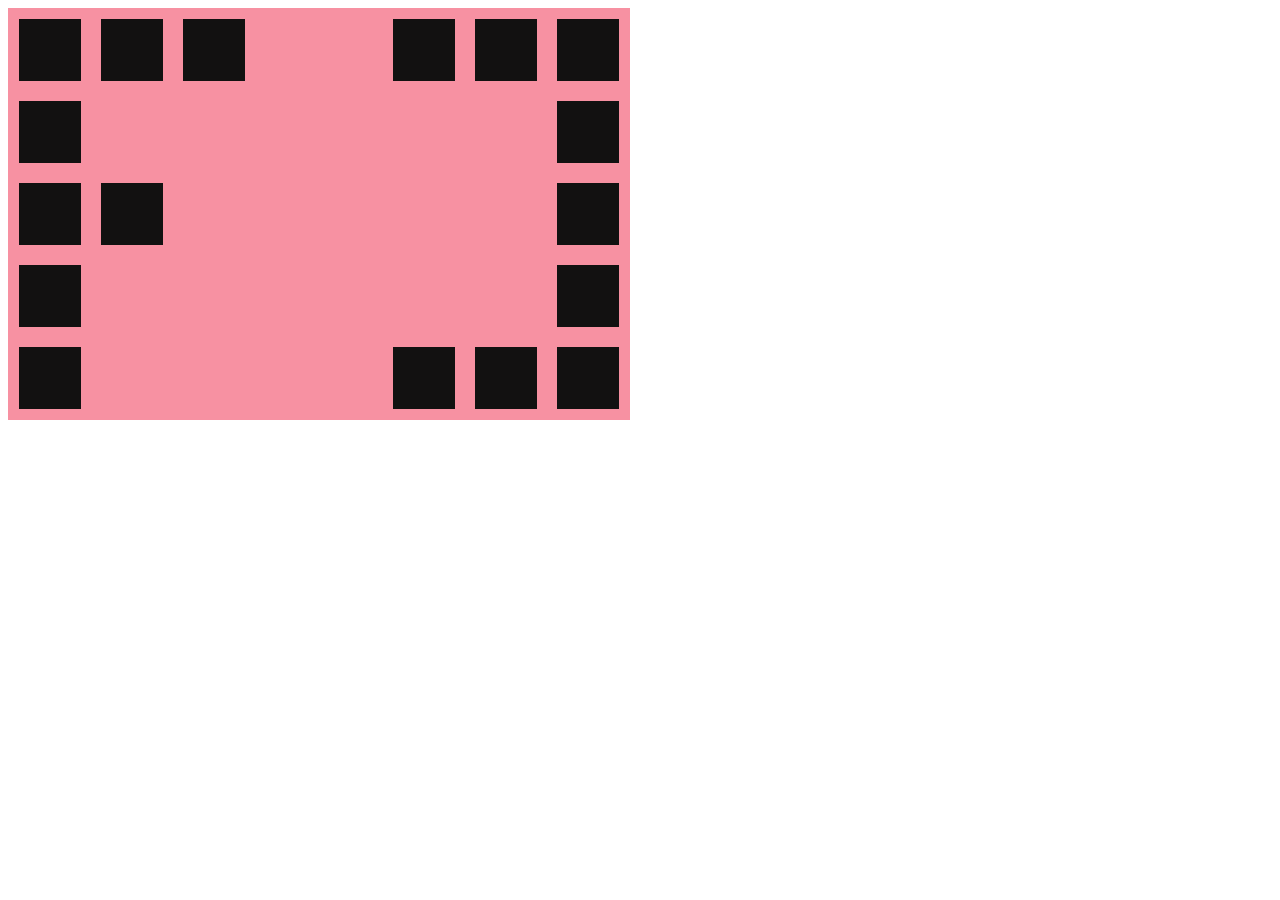
<file: src/float/float.html>
<!DOCTYPE html>
<html lang="en">
  <head>
    <meta charset="UTF-8" />
    <meta http-equiv="X-UA-Compatible" content="IE=edge" />
    <meta name="viewport" content="width=device-width, initial-scale=1.0" />
    <title>Float</title>
    <link rel="stylesheet" href="./float.css" />
  </head>
  <body>
    <table>
      <tr>
        <td><div></div></td>
        <td><div></div></td>
        <td><div></div></td>
        <td></td>
        <td></td>
        <td><div class="right_side"></div></td>
        <td><div></div></td>
        <td><div></div></td>
      </tr>
      <tr>
        <td><div></div></td>
        <td></td>
        <td></td>
        <td></td>
        <td></td>
        <td></td>
        <td></td>
        <td><div></div></td>
      </tr>
      <tr>
        <td><div></div></td>
        <td><div></div></td>
        <td></td>
        <td></td>
        <td></td>
        <td></td>
        <td></td>
        <td><div></div></td>
      </tr>
      <tr>
        <td><div></div></td>
        <td></td>
        <td></td>
        <td></td>
        <td></td>
        <td></td>
        <td></td>
        <td><div></div></td>
      </tr>
      <tr>
        <td><div></div></td>
        <td></td>
        <td></td>
        <td></td>
        <td></td>
        <td><div class="right_side"></div></td>
        <td><div></div></td>
        <td><div></div></td>
      </tr>
    </table>
  </body>
</html>
</file>
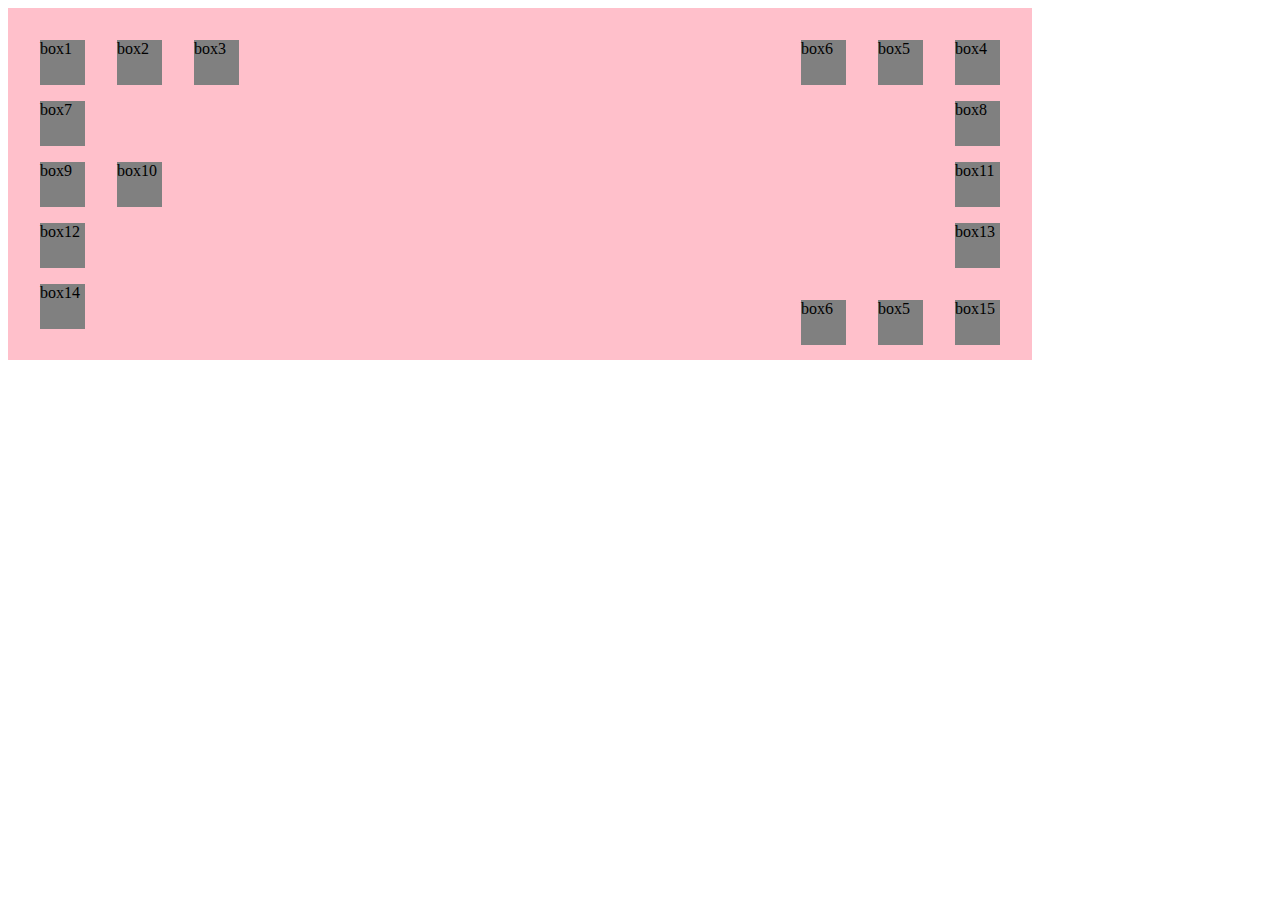
<file: src/float/float2.html>
<!DOCTYPE html>
<html lang="en">
  <head>
    <meta charset="UTF-8" />
    <meta http-equiv="X-UA-Compatible" content="IE=edge" />
    <meta name="viewport" content="width=device-width, initial-scale=1.0" />
    <title>Float Result 2</title>
    <link rel="stylesheet" href="./float2.css" />
  </head>
  <body>
    <div class="app_box">
      <div class="box box_1">box1</div>
      <div class="box box_2">box2</div>
      <div class="box box_3">box3</div>

      <div class="box box_4">box4</div>
      <div class="box box_5">box5</div>
      <div class="box box_6">box6</div>
      
      <div class="box box_7">box7</div>
      <div class="box box_8">box8</div>
      
      <div class="box box_9">box9</div>
      <div class="box box_10">box10</div>
      <div class="box box_11">box11</div>
      
      <div class="box box_12">box12</div>
      <div class="box box_13">box13</div>
      
      <div class="box box_14">box14</div>
      <div class="box box_15">box15</div>
      <div class="box box_5">box5</div>
      <div class="box box_6">box6</div>
    </div>
  </body>
</html>
</file>
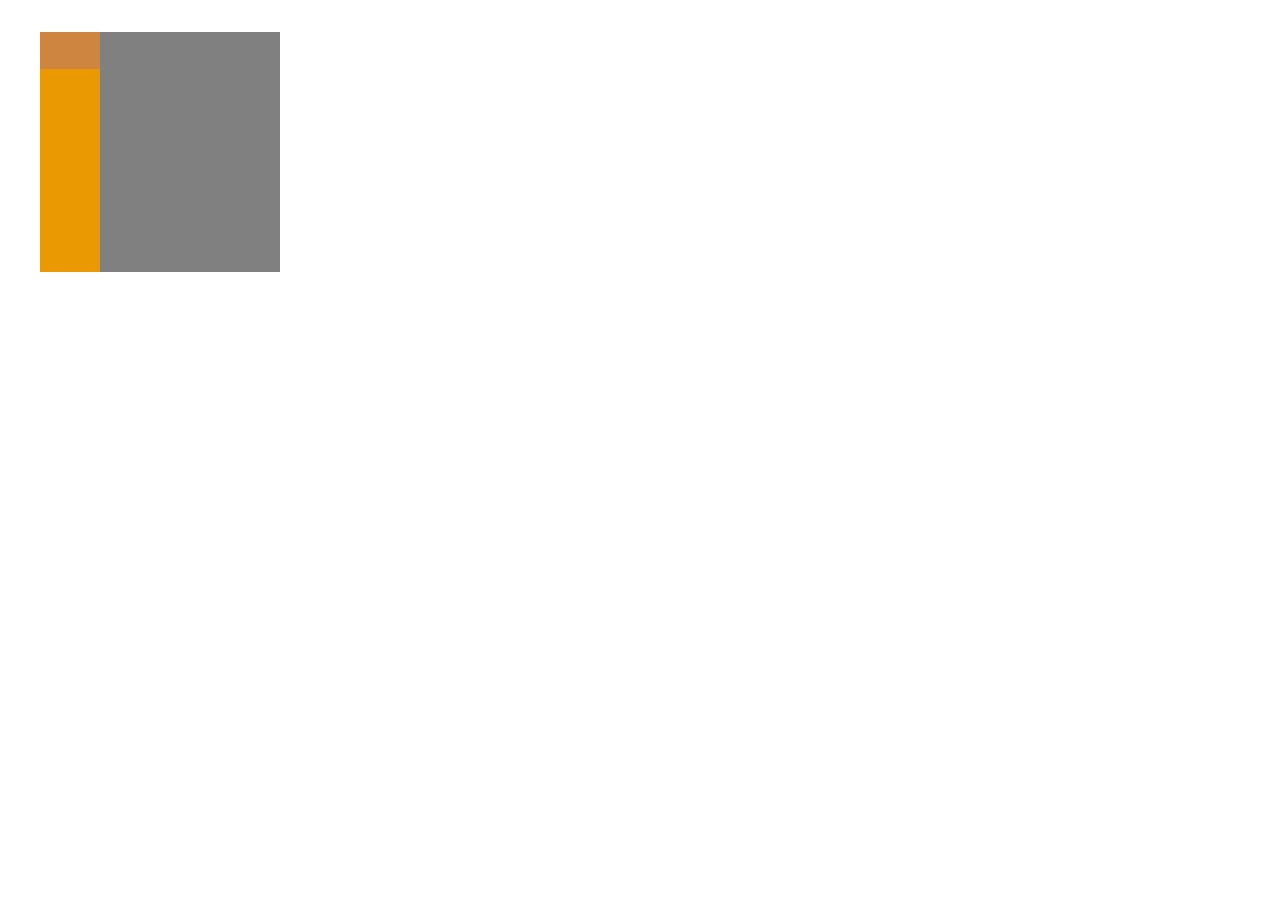
<file: src/menu/menu.html>
<!DOCTYPE html>
<html lang="en">
  <head>
    <meta charset="UTF-8" />
    <meta http-equiv="X-UA-Compatible" content="IE=edge" />
    <meta name="viewport" content="width=device-width, initial-scale=1.0" />
    <title>Menu</title>
    <link rel="stylesheet" href="./menu.css" />
    <link
      rel="stylesheet"
      href="https://cdnjs.cloudflare.com/ajax/libs/font-awesome/6.1.1/css/all.min.css"
      integrity="sha512-KfkfwYDsLkIlwQp6LFnl8zNdLGxu9YAA1QvwINks4PhcElQSvqcyVLLD9aMhXd13uQjoXtEKNosOWaZqXgel0g=="
      crossorigin="anonymous"
      referrerpolicy="no-referrer"
    />
  </head>
  <body>
    <nav class="app__navbar">
      <div class="open_menu">
        <div class="emoji"><i class="fa-solid fa-greater-than"></i></div>

        <div class="secret_menu">
          <div class="secret_menu-text">
            <span>MENU</span>
            <span><i class="fa-solid fa-less-than"></i></span>
          </div>
        </div>
        <ul>
          <li>Homepage</li>
          <li>Products</li>
          <li>About Us</li>
          <li>Contact Us</li>
        </ul>
      </div>
    </nav>
  </body>
</html>
</file>
<file: src/float/float.css>
table {
    background-color: rgb(247, 145, 162);
}

div {
    background-color: rgb(18, 17, 17);
    width: 30px;
    height: 30px;
    padding: 1rem;
    margin: 0.5rem;
}

.right_side {
    margin-left: 8rem;
}
</file>
<file: src/float/float2.css>
.app_box {
  background-color: pink;
  width: 80vw;
  height: 22rem;
}

.box {
  background-color: gray;
  width: 45px;
  height: 45px;
}

.box_1, 
.box_2, 
.box_3 {
  float: left;
  margin-left: 2rem;
  margin-top: 2rem;
}

.box_4, 
.box_5,
.box_6 {
  float: right;
  margin-right: 2rem;
  margin-top: 2rem;
}

.box_7 {
  clear: left;

  float: left;
  margin-left: 2rem;
  margin-top: 1rem;
}

.box_8 {
  float: right;
  margin-right: 2rem;
  margin-top: 1rem;
}

.box_9 {
  clear: right;

  float: left;
  margin-left: 2rem;
  margin-top: 1rem;
}

.box_10 {
  float: left;
  margin-left: 2rem;
  margin-top: 1rem;
}

.box_11 {
  float: right;
  margin-right: 2rem;
  margin-top: 1rem;
}

.box_12 {
  clear: right;

  float: left;
  margin-left: 2rem;
  margin-top: 1rem;
}

.box_13 {
  float: right;
  margin-right: 2rem;
  margin-top: 1rem;
}

.box_14 {
  clear: right;

  float: left;
  margin-top: 1rem;
  margin-left: 2rem;
}

.box_15 {
  float: right;
  margin-top: 2rem;
  margin-right: 2rem;
}
</file>
<file: src/menu/menu.css>
.app__navbar {
  background-color: rgb(128, 128, 128);
  width: 15rem;
  height: 15rem;
  margin: 2rem;
}

.open_menu {
  background-color: rgb(235, 153, 2);
  width: 25%;
  height: 15rem;
  float: left;
}

.emoji {
  background-color: peru;
}

.secret_menu {
  background-color: peru;
}
.open_menu .secret_menu,
.open_menu ul {
  display: none;
}

.fa-greater-than {
  background-color: peru;
  font-size: 2rem;
  margin: 1rem;
}

.open_menu .emoji:hover .open_menu {
  width: 75%;
}

ul {
  list-style: none;
  font-size: 1.2rem;
  margin: 2rem 0;
}

.open_menu:hover .secret_menu,
.open_menu:hover ul {
  display: block;
}

.open_menu:hover .emoji {
  display: none;
}

.open_menu:hover {
  width: 75%;
}

.secret_menu-text {
  text-align: center;
  color: white;
}

.fa-less-than {
  font-size: 2rem;
  margin: 1rem;
  color: black;
}
</file>
